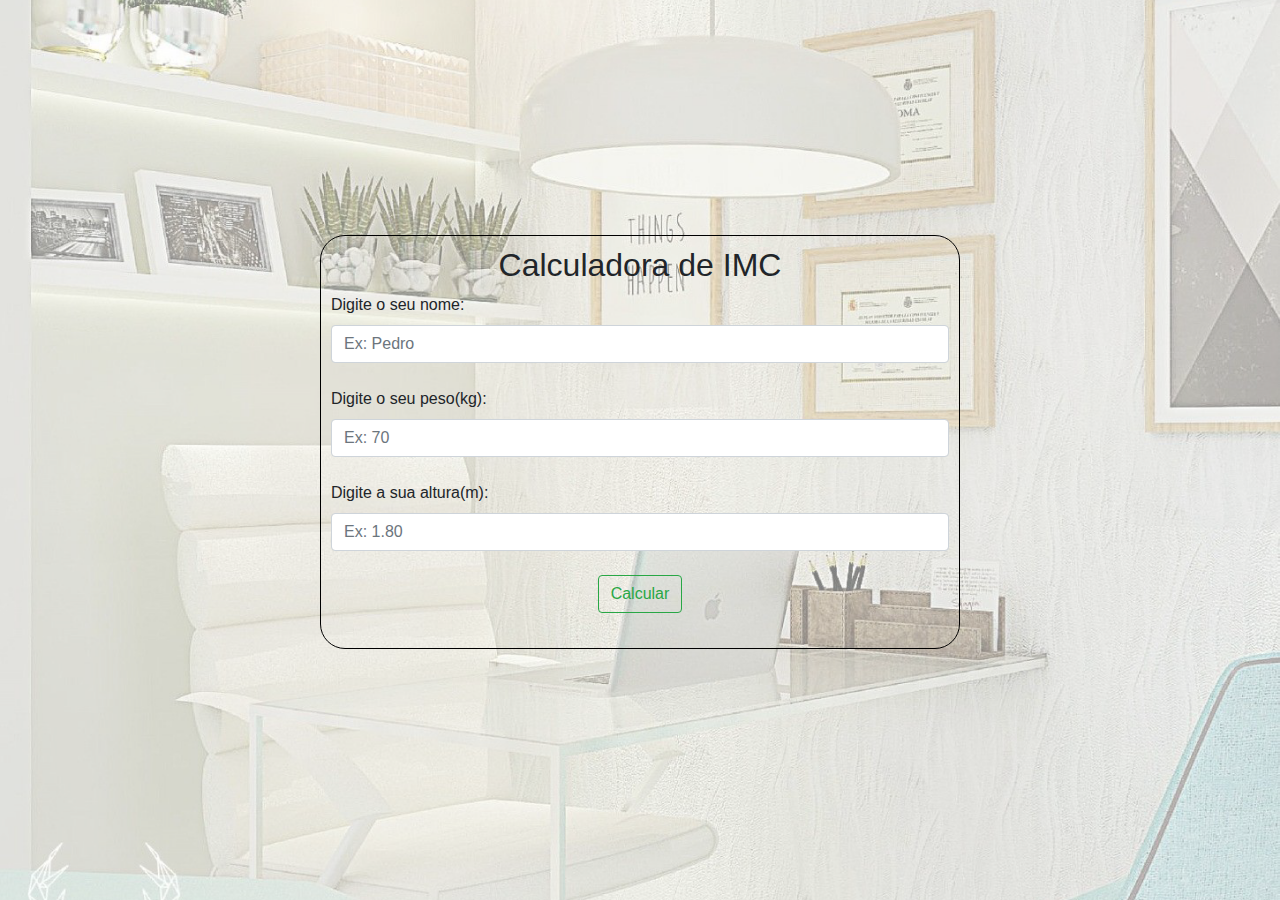
<file: index.html>
<!DOCTYPE html>
<html>
<meta http-equiv="Content-Type" content="text/html; charset=utf-8">
<head>
<title>CALCULO DE IMC DA DOUTORA JULIA</title>
<link rel="stylesheet" type="text/css" href="style.css">
<link rel="stylesheet" type="text/css" href="bootstrap.min.css">
</head>

<body>

<div class="main">
<div class="form-group formulario">

      <div class="centering">
      <h2>Calculadora de IMC</h2>
      </div>

	<div class="row">

        <div class="col-lg-12">
        <label for="nome">Digite o seu nome:</label>
        <input type="text" id='nome' class="form-control input" required placeholder="Ex: Pedro">
        </div>

     </div><br>

    <div class="row">

        <div class="col-lg-12">
        <label for="peso">Digite o seu peso(kg):</label>
        <input type="number" id='peso' class="form-control input" required placeholder="Ex: 70">
        </div>

     </div><br>

     <div class="row">

        <div class="col-lg-12 ">
        <label for="altura">Digite a sua altura(m):</label>
        <input type="number" id='altura' class="form-control" required placeholder="Ex: 1.80">
        </div>

     </div><br>
        <div style="margin-bottom: 25px;" class="centering" id='resultado'>

	<div class="centering">

        <button type="submit" class="btn btn-outline-success botao" id='calcular'>Calcular</button>
    	</div>

</div>
</div>
<script src="script.js"></script>
</body>

</html>
</file>
<file: style.css>
.main{
	background-image: url("wall.png");
	background-size: 100%;
	background-repeat: no-repeat;
	background-position: center;
	width: 100vw;
	height: 100vh;
	display: flex;
	align-content: center;
	align-items: center;
	justify-content: center;
	justify-items: center;
}

.formulario{
	width: 50%;
	padding: 10px;
	border-width: 1px;
	border-color: black;
	border-radius: 25px;
	border-style: solid;
	align-self: center;
	justify-self: center;
}

.centering{
	width: 100%;
	display: flex;
	align-content: center;
	align-items: center;
	justify-items: center;
	justify-content: center;
}

.input{
	background-color: #abc4eb;
}
</file>
